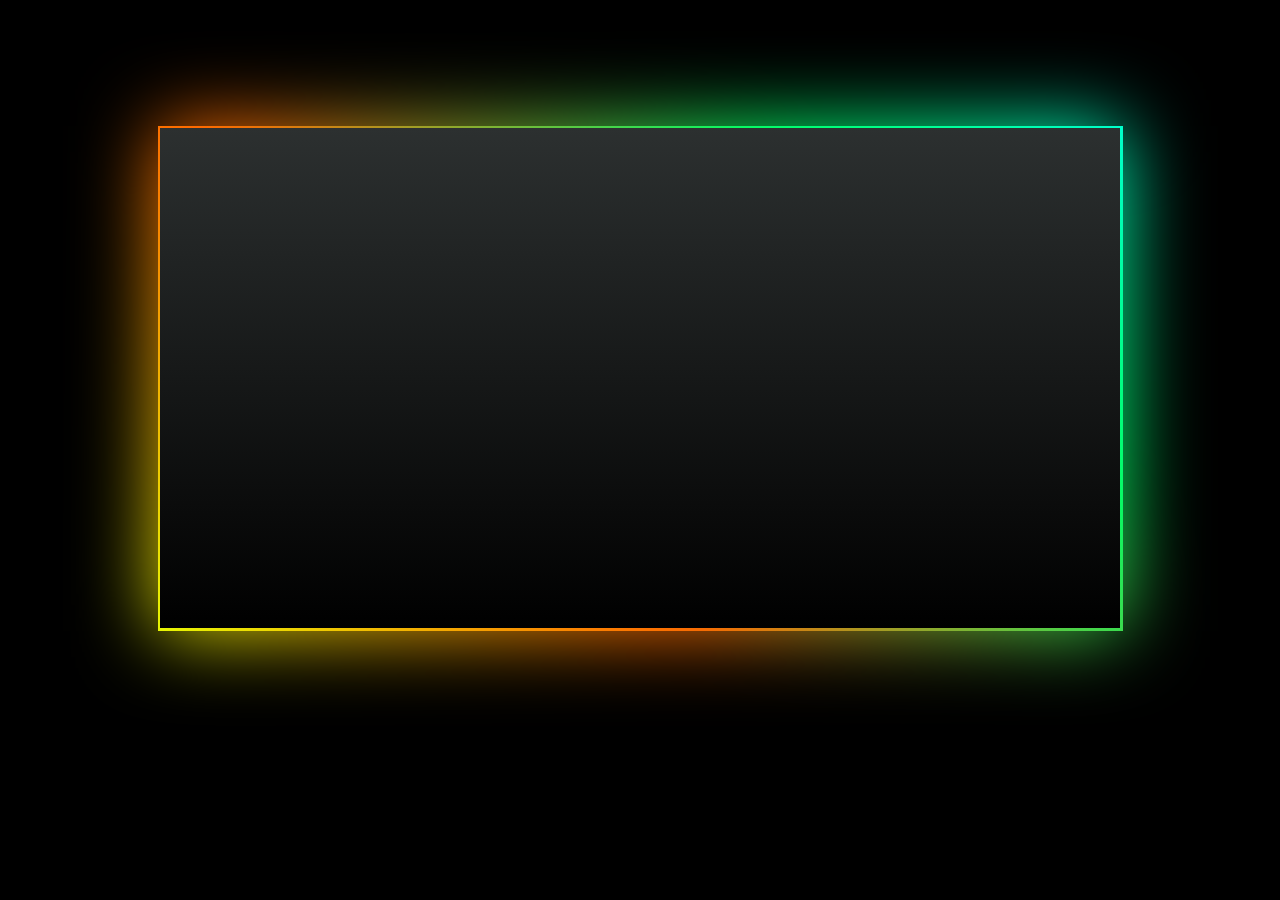
<file: index.html>
<!DOCTYPE html>
<html lang="en">
<head>
    <meta charset="UTF-8">
    <meta http-equiv="X-UA-Compatible" content="IE=edge">
    <meta name="viewport" content="width=device-width, initial-scale=1.0">
    <link rel="stylesheet" href="style.css">
    <title>Glowing Border</title>
</head>
<body>
   <div class="glow glows">

   </div> 
</body>
</html>
</file>
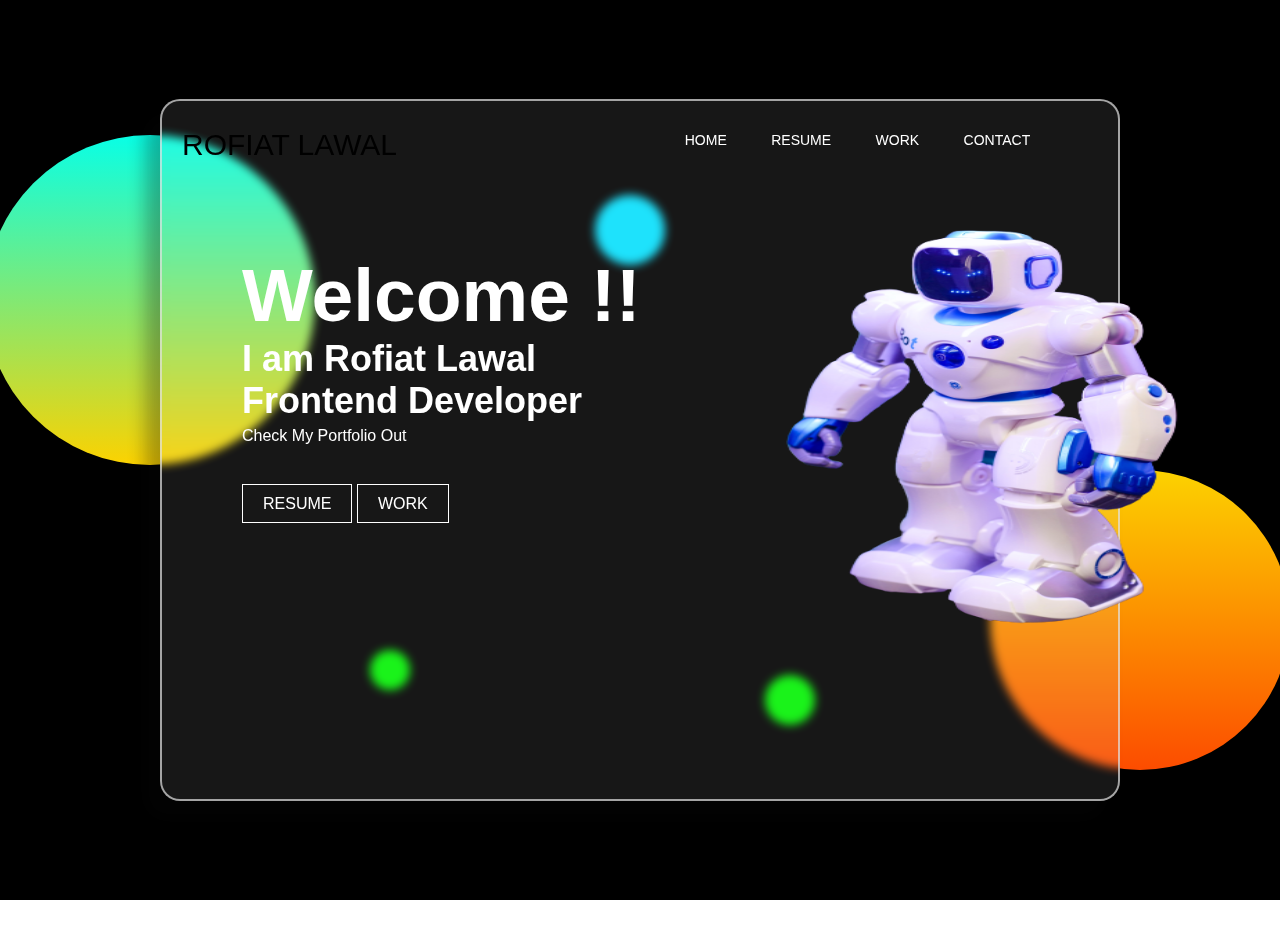
<file: portfolio/index.html>
<!DOCTYPE html>
<html lang="en">
<head>
    <meta charset="UTF-8">
    <meta http-equiv="X-UA-Compatible" content="IE=edge">
    <meta name="viewport" content="width=device-width, initial-scale=1.0">
    <link rel="stylesheet" href="style.css">
    <title>Portfolio Design</title>
</head>
<body>
    <div class="container">
        <div class="ball1"></div>
        <div class="ball2"></div>
        <div class="ball3"></div>
        <div class="box">
            <nav>
                <div class="logo">ROFIAT LAWAL</div>
                <ul>
                    <li><a href="">HOME</a></li>
                    <li><a href="">RESUME</a></li>
                    <li><a href="">WORK</a></li>
                    <li><a href="">CONTACT</a></li>
                </ul>
            </nav>

            <div class="contains">
                <div class="section1">
                    <h1>Welcome !!</h1>
                    <h2>I am Rofiat Lawal </h2>
                    <h2>Frontend Developer</h2>
                        <P>Check My Portfolio Out</P>
                        <div class="button">
                            <a href="">RESUME</a>
                            <a href=""> WORK</a>
                        </div>

                </div>
                <div class="section2">
                    <img src="src/robot-removebg-preview.png" alt="" srcset="">
                </div>

            </div>


        </div>
    </div>
</body>
</html>
</file>
<file: style.css>
body {
    margin: 0;
    padding:0;
    background-color: black;
}

.glow{
    position: relative;
    margin: 10% auto 0;
    width: 75%;
    height: 500px;
    background: linear-gradient(0deg, black, rgb(44, 48, 48));
}

.glows::before, .glow::after{
    content: '';
    position: absolute;
    left: -2px;
    top: -2px;
    background: linear-gradient(45deg, #e6fb04, #ff6600, #00ff66, #00ffff, #ff00ff, #ff0099, #6e0dd0, #ff3300, #099fff);
    background-size: 400%;
    width: calc(100% + 5px);
    height: calc(100% + 5px);
    z-index: -1;
    animation: animate 20s linear infinite ;
    

}

@keyframes animate{
    0%{
        background-position: 0 0;
    }
    
    50%{
        background-position: 400% 0;
    }
    100%{
        background-position: 0 0;
    }

}


.glow::after{
    filter: blur(40px);
    
}
</file>
<file: portfolio/style.css>
*{
    margin: 0;
    padding: 0;
    box-sizing: border-box;
    color: #fff;
    list-style: none;
    font-family: sans-serif;
}

.container{
    height: 100vh;
    width: 100%;
    position: relative;
    background: #000;
    display: flex;
    justify-content: center;
    align-items: center;


}
.container::before{
    content: '';
    position: absolute;
    height: 330px;
    width: 330px;
    border-radius: 50%;
    background: linear-gradient(#08ffe6, #fcd200);
    transform: translate(-490px, -150px);

}

.container::after{
    content: '';
    position: absolute;
    height: 300px;
    width: 300px;
    border-radius: 50%;
    background: linear-gradient(#fcd200, #fc4c00);
    transform: translate(500px, 170px);


}

.container .ball1{
    height: 40px;
    width: 40px;
    border-radius: 50%;
    background-color: #04f504;
    transform: translate(-250px, 220px);
    position: absolute;

}
.container .ball2{
    height: 70px;
    width: 70px;
    border-radius: 50%;
    background-color: #08e2ff;
    transform: translate(-10px, -220px);
    position: absolute;

}
.container .ball3{
    height: 50px;
    width: 50px;
    border-radius: 50%;
    background-color: #04f504;
    transform: translate(150px, 250px);
    position: absolute;

}

.container .box{
    height: 78vh;
    width: 75%;
    padding: 0,20px;
    background: rgba(225, 225, 225, 0.1);
    z-index: 10;
    position: relative;
    display: flex;
    border-radius: 20px;
    border: 2px solid rgba(225, 225, 225, 0.7);
    backdrop-filter: blur(5px);
    box-shadow: -15px 17px 17px rgba(10, 10, 10, 0.30);
}

.container .box nav{
    height: 7%;
    width: 95%;
    position: absolute;
    display: flex;
    align-items: center;
    justify-content: space-between;
    margin: 15px auto;
    padding: 20px;

}

.container .box nav ul li{
    display: inline-block;
    padding: 0 20px;
}

.container .box nav ul li a{
    font-size: 14px;
    cursor: pointer;
    text-decoration: none;
}
.container .box nav ul li a:hover{
    color: white;
}

.container .box nav .logo{
    font-size: 30px;
    color: #000;
    margin-top: 10px;
    /* margin-left: 10px; */
}

.container .box .contains{
    display: flex;
    justify-content: space-between;
    width: 100%;
    height: 80%;
    position: relative;
    margin-top: 8%;
    padding-left: 80px;
    /* gap: 200px; */

}

.container .box .contains .section1{
    position: absolute;
    margin-top: 75px;
}

.container .box .contains .section1 h1{
    font-size: 75px;

}

.container .box .contains .section1 h2{
    font-size: 36px;
}

.container .box .contains .section1 p{
    margin-top: 5px;

}

.container .box .contains .section1 .button{
    margin-top: 50px;
}

.container .box .contains .section1 .button a{
    padding: 10px 20px;
    border: 1px solid #fff;
    text-decoration: none;
}

.container .box .contains .section1 .button a:hover{
    background: #fff;
    color: #000;
}

.container .box .contains .section2 img{
    width: 600px;
    height: 470px;
    margin-left: 150px;
    margin-bottom: 300px;
    /* height: auto; */
    transform: translateX(300px);
}
</file>
